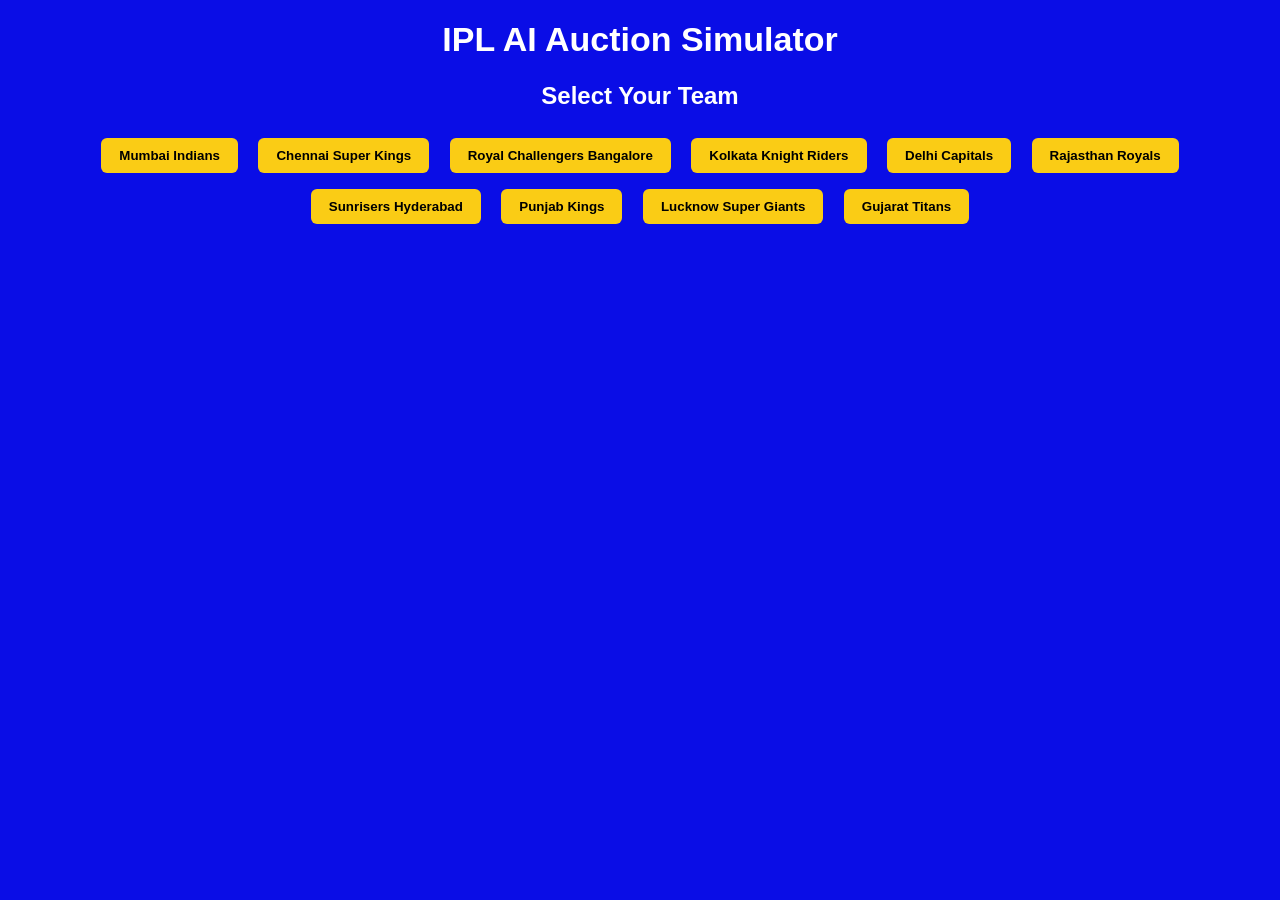
<file: frontend/index.html>
<!DOCTYPE html>

<html>

<head>

<title>IPL AI Auction Simulator</title>

<link rel="stylesheet" href="style.css">

</head>

<body>

<h1>IPL AI Auction Simulator</h1>

<h2>Select Your Team</h2>

<div class="teamContainer">

<button onclick="selectTeam('MI')">Mumbai Indians</button>

<button onclick="selectTeam('CSK')">Chennai Super Kings</button>

<button onclick="selectTeam('RCB')">Royal Challengers Bangalore</button>

<button onclick="selectTeam('KKR')">Kolkata Knight Riders</button>

<button onclick="selectTeam('DC')">Delhi Capitals</button>

<button onclick="selectTeam('RR')">Rajasthan Royals</button>

<button onclick="selectTeam('SRH')">Sunrisers Hyderabad</button>

<button onclick="selectTeam('PBKS')">Punjab Kings</button>

<button onclick="selectTeam('LSG')">Lucknow Super Giants</button>

<button onclick="selectTeam('GT')">Gujarat Titans</button>

</div>

<script>

function selectTeam(team){

localStorage.setItem("myTeam",team)

window.location.href="auction.html"

}

</script>

</body>

</html>
</file>
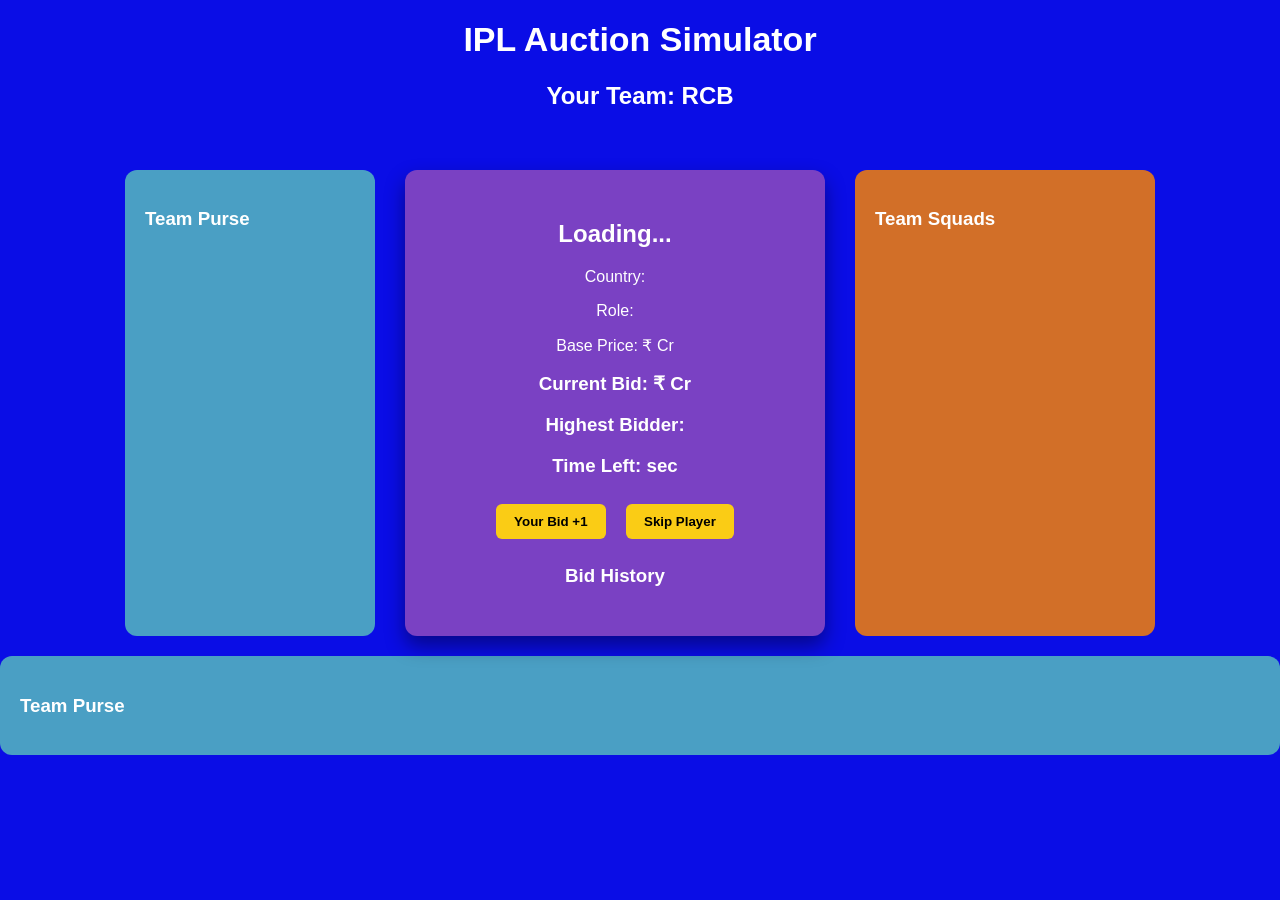
<file: frontend/auction.html>
<!DOCTYPE html>

<html>

<head>

<title>IPL AI Auction Simulator</title>

<link rel="stylesheet" href="style.css">

</head>

<body>

<h1>IPL Auction Simulator</h1>

<h2>Your Team: <span id="myTeam"></span></h2>
<h3 id="setName"></h3>

<div class="auctionLayout">

<!-- LEFT SIDE : TEAM PURSE -->

<div class="purseBoard">

<h3>Team Purse</h3>

<ul id="teamPurseBoard"></ul>

</div>

<!-- CENTER : LIVE AUCTION -->

<div class="auctionCard">

<h2 id="playerName">Loading...</h2>

<p>Country: <span id="country"></span></p>

<p>Role: <span id="role"></span></p>

<p>Base Price: ₹<span id="price"></span> Cr</p>

<h3>Current Bid: ₹<span id="bid"></span> Cr</h3>

<h3>Highest Bidder: <span id="highestBidder"></span></h3>

<h3>Time Left: <span id="timer"></span> sec</h3>

<div class="buttons">

<button onclick="userBid()">Your Bid +1</button>

<button onclick="skipPlayer()">Skip Player</button>

</div>

<h3>Bid History</h3>

<div id="bidHistory" class="history"></div>

</div>

<!-- RIGHT SIDE : TEAM SQUADS -->

<div class="squadBoard">

<h3>Team Squads</h3>

<div id="allSquads"></div>

</div>

</div>

<div class="purseBoard">
<h3>Team Purse</h3>
<ul id="teamPurseBoard"></ul>
</div>

<script src="script.js"></script>

</body>

</html>
</file>
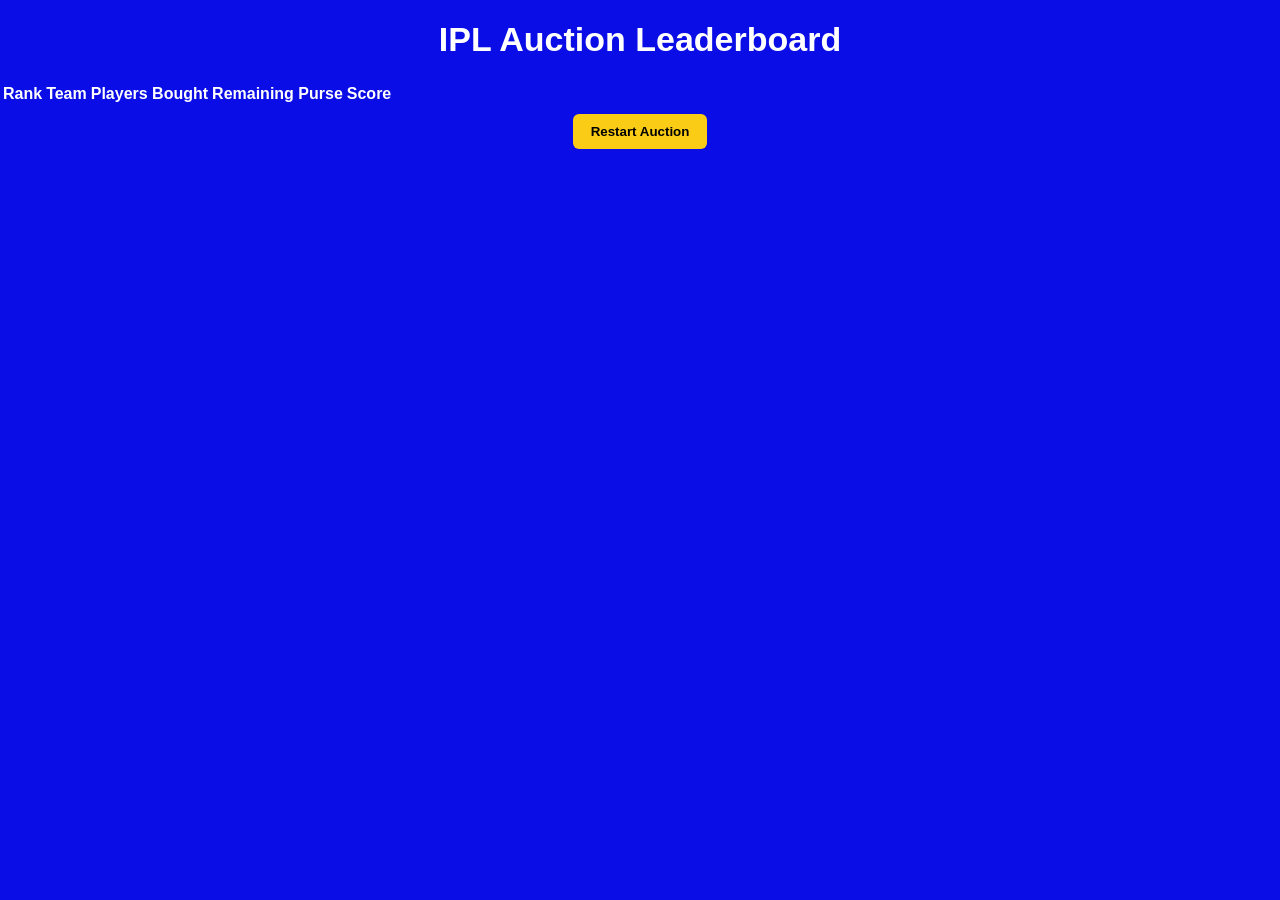
<file: frontend/leaderboard.html>
<!DOCTYPE html>

<html>

<head>
<title>Auction Leaderboard</title>
<link rel="stylesheet" href="style.css">
</head>

<body>

<h1>IPL Auction Leaderboard</h1>

<table id="leaderboardTable">

<tr>
<th>Rank</th>
<th>Team</th>
<th>Players Bought</th>
<th>Remaining Purse</th>
<th>Score</th>
</tr>

</table>

<button onclick="restart()">Restart Auction</button>

<script>

let squads = JSON.parse(localStorage.getItem("auctionSquads")) || {}
let purse = JSON.parse(localStorage.getItem("auctionPurse")) || {}

let results = []

for(let team in squads){

let players = squads[team].length
let remaining = purse[team]

let score = (players * 5) + (remaining * 0.5)

results.push({
team:team,
players:players,
purse:remaining,
score:score
})

}

// sort by score
results.sort((a,b)=>b.score - a.score)

let table = document.getElementById("leaderboardTable")

results.forEach((t,i)=>{

let row = `
<tr>
<td>${i+1}</td>
<td>${t.team}</td>
<td>${t.players}</td>
<td>₹${t.purse} Cr</td>
<td>${t.score.toFixed(1)}</td>
</tr>
`

table.innerHTML += row

})

function restart(){

localStorage.clear()

window.location.href="index.html"

}

</script>

</body>

</html>
</file>
<file: frontend/style.css>
body{
background:#0a0de6;
color:white;
font-family:Arial, Helvetica, sans-serif;
margin:0;
padding:0;
text-align:center;
}

/* HEADER */

h1{
margin-top:20px;
font-size:34px;
}

h2{
margin-bottom:20px;
}

/* MAIN AUCTION LAYOUT */

.auctionLayout{
display:grid;
grid-template-columns: 250px 420px 300px;
gap:30px;
justify-content:center;
margin-top:40px;
padding:20px;
}

/* PURSE BOARD */

.purseBoard{
background:#4a9fc4;
padding:20px;
border-radius:12px;
text-align:left;
}

.purseBoard ul{
list-style:none;
padding:0;
}

/* AUCTION CARD */

.auctionCard{
background:#7a41c3;
padding:30px;
border-radius:12px;
box-shadow:0 10px 20px rgba(0,0,0,0.4);
}

/* BUTTONS */

button{
padding:10px 18px;
margin:8px;
background:#facc15;
border:none;
border-radius:6px;
cursor:pointer;
font-weight:bold;
}

button:hover

/* BID HISTORY */

.history{
background:#a2cf26;
padding:10px;
margin-top:15px;
border-radius:6px;
height:140px;
overflow-y:auto;
text-align:left;
}

/* SQUAD BOARD */

.squadBoard{
background:#d26f28;
padding:20px;
border-radius:12px;
text-align:left;
max-height:500px;
overflow-y:auto;
}
</file>
